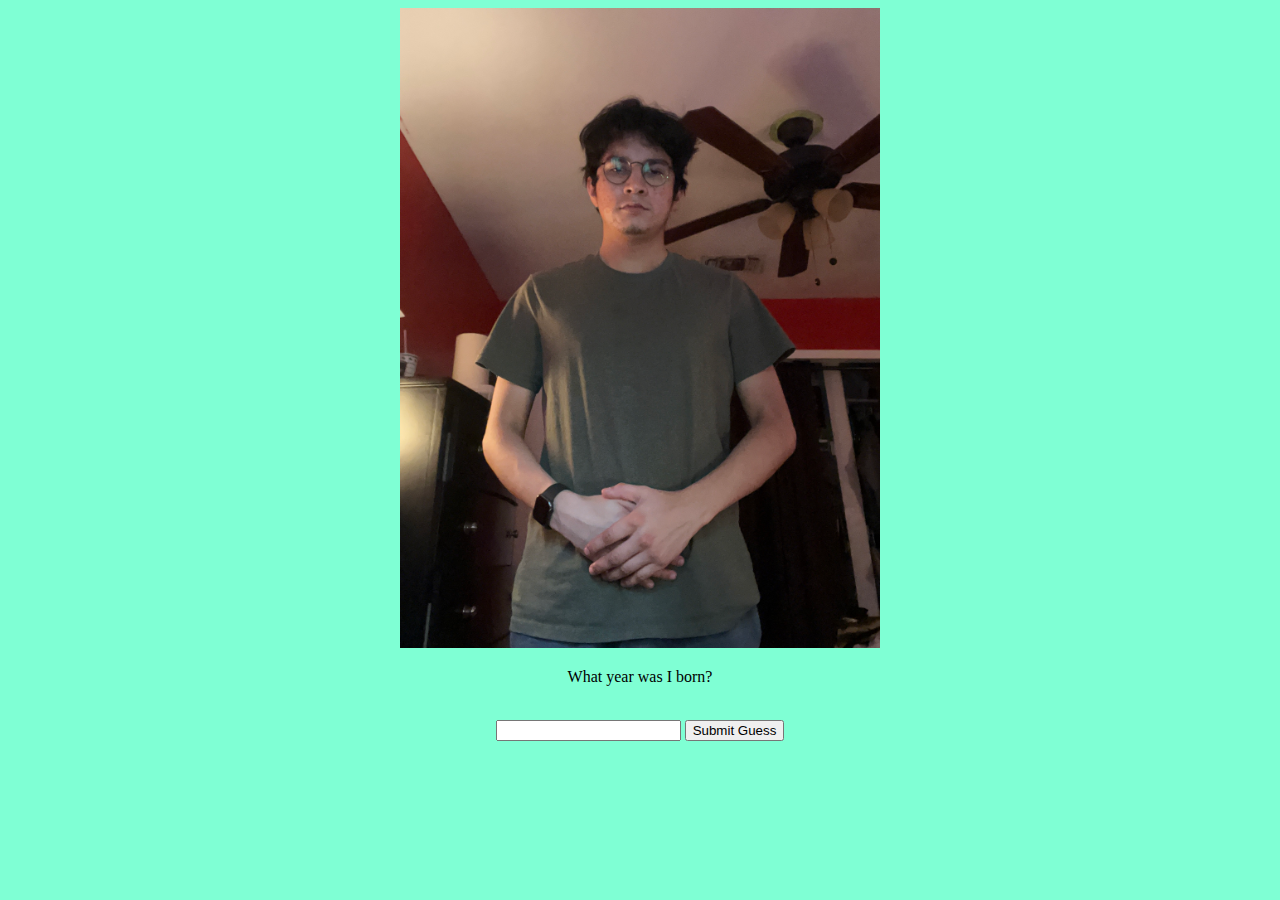
<file: index.html>
<!DOCTYPE html>
<html lang="en-US">
    <head>
        <title>Security Check</title>
        <link href="styles\styles.css" rel="stylesheet"/>
    </head>

    <body> 

        <img src="images\close.JPG" alt="close photo" /><br>
        <p>What year was I born?</p><br>

        <input type="text" id="guessInput">
        <button onclick="checkGuess()">Submit Guess</button>
        <p id="message"></p>
        <div id="linkContainer" style="display: none;">
            <a href="homepage.html">This is the way</a>
        </div>


        <script src="scripts\main.js"></script>
    </body>
</html>
</file>
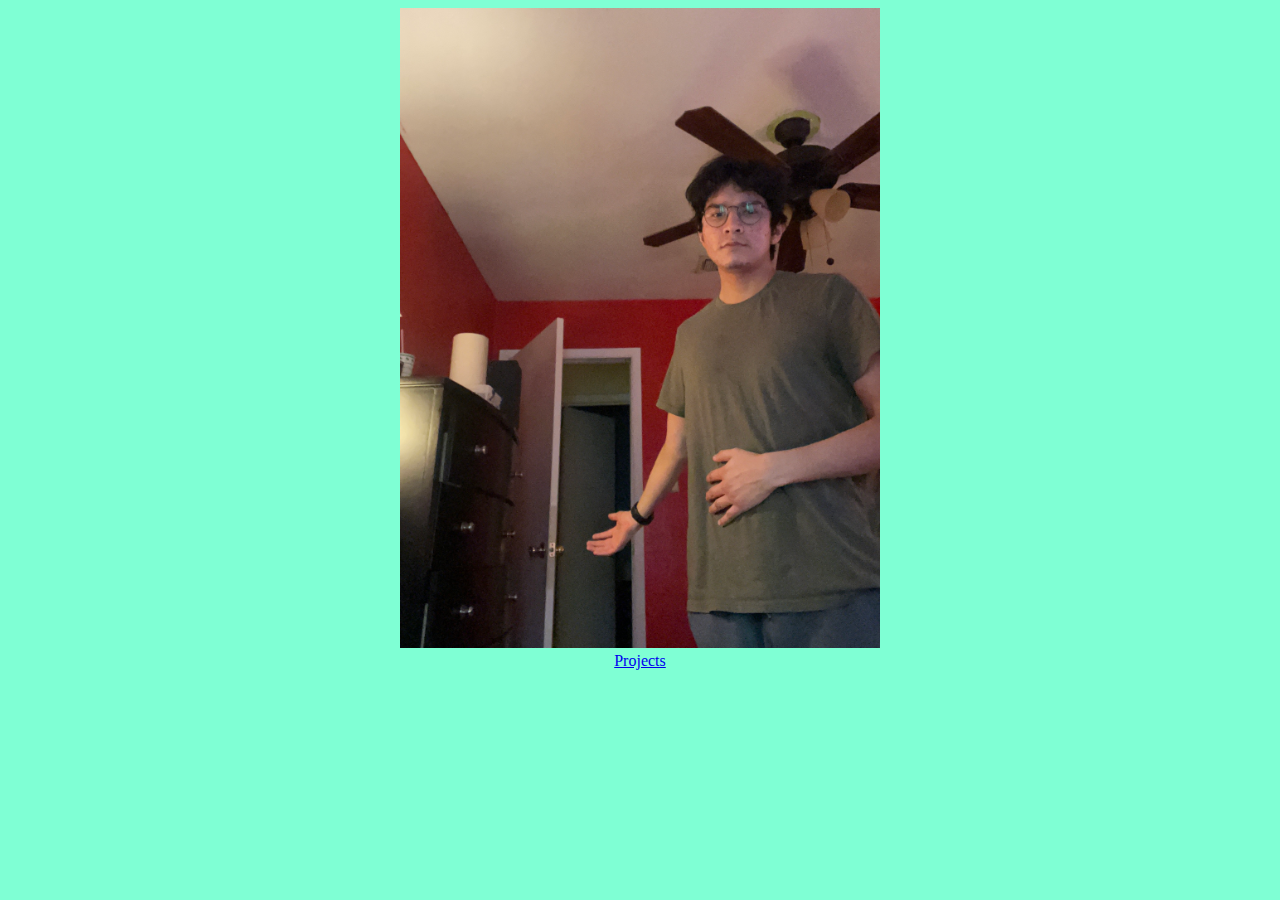
<file: homepage.html>
<!DOCTYPE html>
<html lang="en-US">

    <head>
        <title>Home page</title>
        <link href="styles\styles.css" rel="stylesheet" />
    </head>

    <body>

        <img src="images\open.JPG" alt="open photo" /><br>
        <a href="projects.html">Projects</a>

    </body>


</html>
</file>
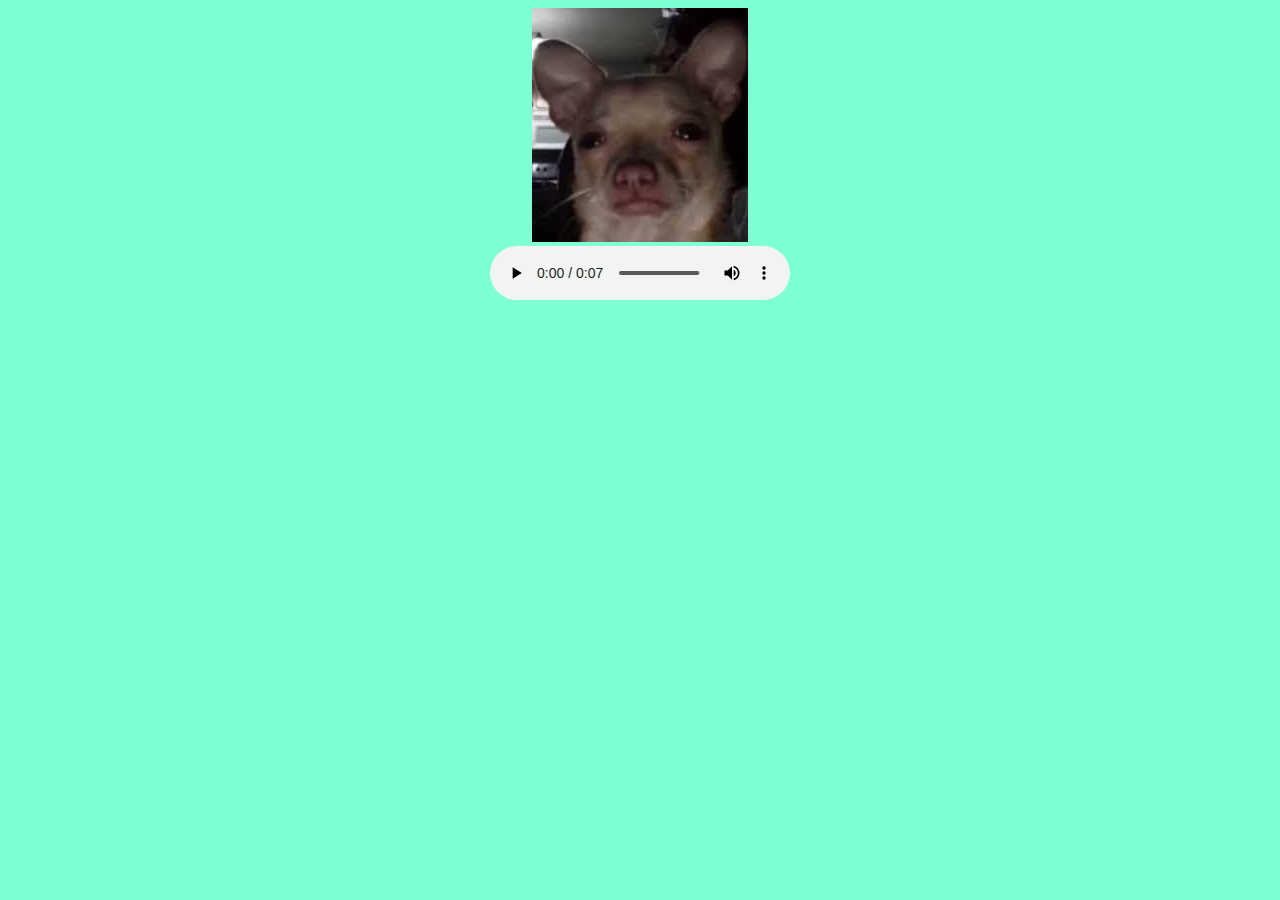
<file: projects.html>
<!DOCTYPE html>
<html lang="en-US">
    <head>
        <title>Projects</title>
        <link href="styles\styles.css" rel="stylesheet" />
    </head>

    <body>

        <img src="images\dog.jpg" alt="dog photo"><br>

        <audio controls autoplay>
            <source src="audio\hellnaw.mp3" type="audio/mp3">
        </audio>
        
    </body>
</html>
</file>
